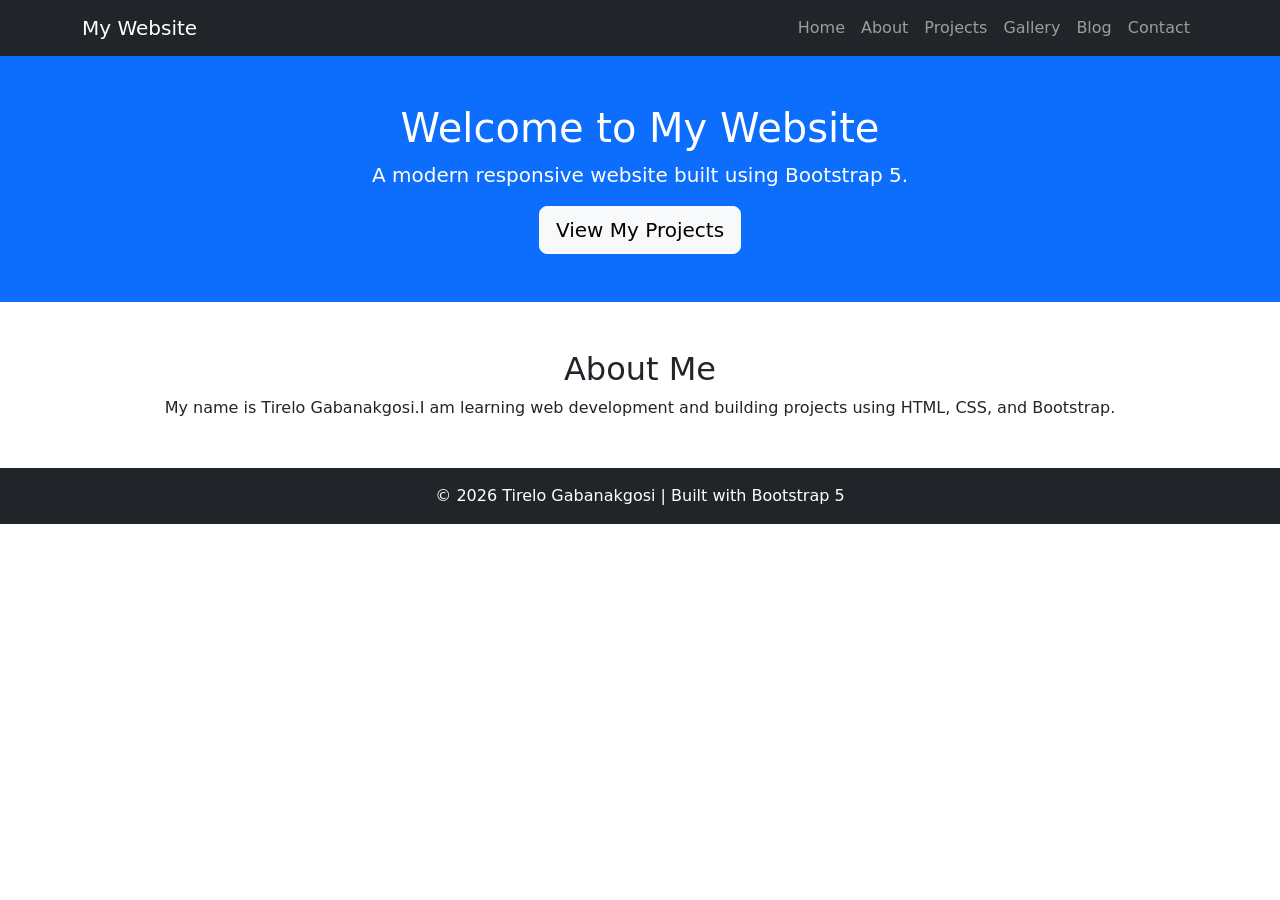
<file: index.html>
<!DOCTYPE html>
<html lang="en">
<head>
    <meta charset="UTF-8">
    <meta name="viewport" content="width=device-width, initial-scale=1.0">
    <title>Document</title>
    <link href="https://cdn.jsdelivr.net/npm/bootstrap@5.3.3/dist/css/bootstrap.min.css" rel="stylesheet">
</head>
<body>
<nav class="navbar navbar-expand-lg navbar-dark bg-dark">
  <div class="container">

    <a class="navbar-brand" href="index.html">My Website</a>

    <button class="navbar-toggler" type="button" data-bs-toggle="collapse" data-bs-target="#menu">
      <span class="navbar-toggler-icon"></span>
    </button>

    <div class="collapse navbar-collapse" id="menu">
      <ul class="navbar-nav ms-auto">

        <li class="nav-item">
          <a class="nav-link" href="index.html">Home</a>
        </li>

        <li class="nav-item">
          <a class="nav-link" href="about.html">About</a>
        </li>

        <li class="nav-item">
          <a class="nav-link" href="projects.html">Projects</a>
        </li>

        <li class="nav-item">
          <a class="nav-link" href="gallery.html">Gallery</a>
        </li>

        <li class="nav-item">
          <a class="nav-link" href="blog.html">Blog</a>
        </li>

        <li class="nav-item">
          <a class="nav-link" href="contact.html">Contact</a>
        </li>

      </ul>
    </div>

  </div>
</nav>

<header class="bg-primary text-white text-center p-5">
  <div class="container">
    <h1>Welcome to My Website</h1>
    <p class="lead">A modern responsive website built using Bootstrap 5.</p>
    <a href="projects.html" class="btn btn-light btn-lg">View My Projects</a>
  </div>
</header>

<section class="container mt-5">
  <h2 class="text-center">About Me</h2>
  <p class="text-center">
    My name is Tirelo Gabanakgosi.I am learning web development and building projects using HTML, CSS, and Bootstrap.
  </p>
</section>



<footer class="bg-dark text-white text-center p-3 mt-5">
  <p class="mb-0">&copy; 2026 Tirelo Gabanakgosi | Built with Bootstrap 5</p>
</footer>


  <script src="https://cdn.jsdelivr.net/npm/bootstrap@5.3.3/dist/js/bootstrap.bundle.min.js"></script>  
</body>

</html>
</file>
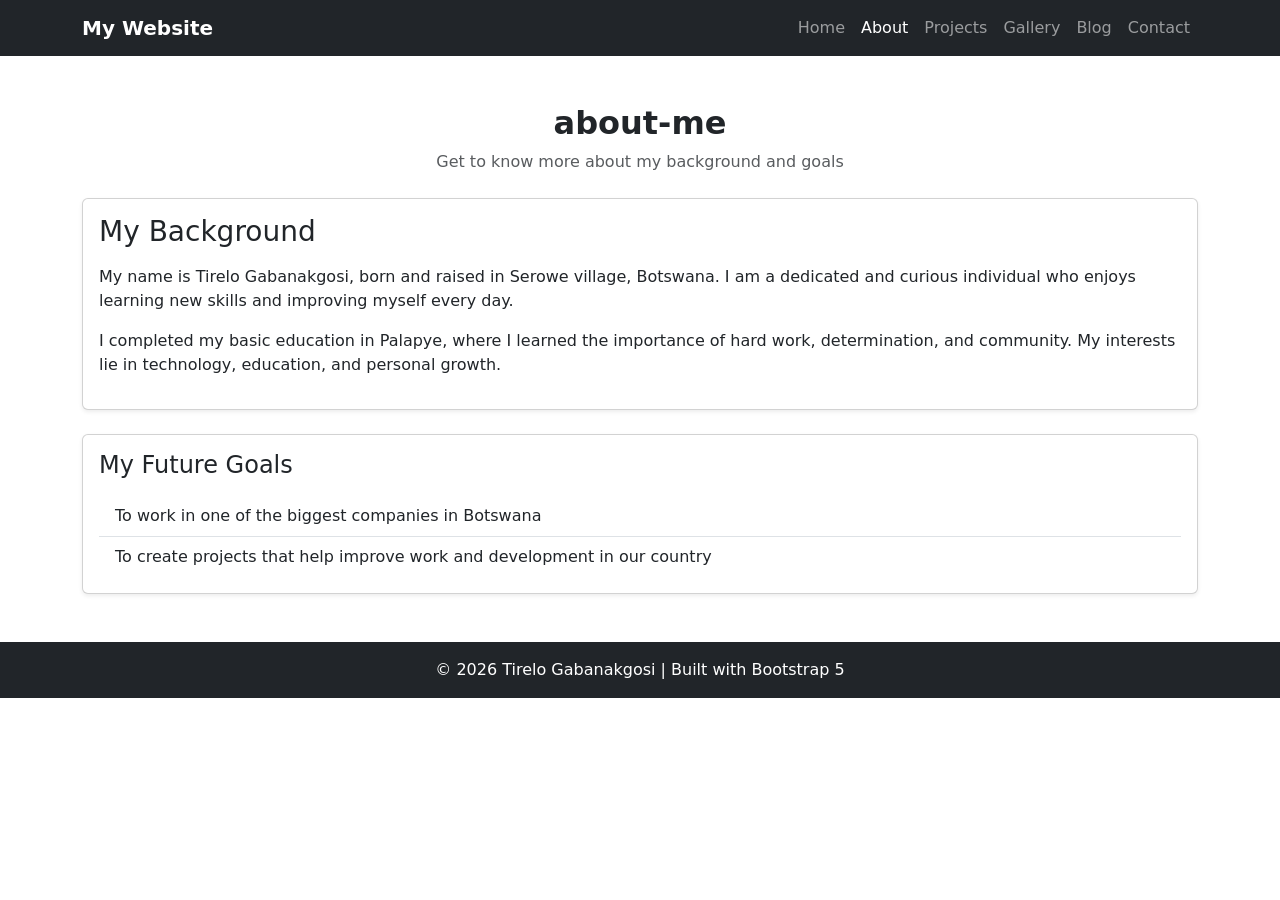
<file: about.html>
<!DOCTYPE html>
<html lang="en">
<head>
    <meta charset="UTF-8">
    <meta name="viewport" content="width=device-width, initial-scale=1.0">
    <title> Tirelo</title>
    <link href="https://cdn.jsdelivr.net/npm/bootstrap@5.3.3/dist/css/bootstrap.min.css" rel="stylesheet">
</head>
<body>

<nav class="navbar navbar-expand-lg navbar-dark bg-dark">
  <div class="container">
    <a class="navbar-brand fw-bold" href="index.html">My Website</a>

    <button class="navbar-toggler" type="button" data-bs-toggle="collapse" data-bs-target="#menu">
      <span class="navbar-toggler-icon"></span>
    </button>

    <div class="collapse navbar-collapse" id="menu">
      <ul class="navbar-nav ms-auto">

        <li class="nav-item">
          <a class="nav-link" href="index.html">Home</a>
        </li>

        <li class="nav-item">
          <a class="nav-link active" href="about.html">About</a>
        </li>

        <li class="nav-item">
          <a class="nav-link" href="projects.html">Projects</a>
        </li>

        <li class="nav-item">
          <a class="nav-link" href="gallery.html">Gallery</a>
        </li>

        <li class="nav-item">
          <a class="nav-link" href="blog.html">Blog</a>
        </li>

        <li class="nav-item">
          <a class="nav-link" href="contact.html">Contact</a>
        </li>

      </ul>
    </div>
  </div>
</nav>


<div class="container my-5">


  <div class="text-center mb-4">
    <h2 class="fw-bold">about-me</h2>
    <p class="text-muted">Get to know more about my background and goals</p>
  </div>

  
  <div class="card shadow-sm mb-4">
    <div class="card-body">
      <h3 class="card-title mb-3">My Background</h3>
      <p>
        My name is Tirelo Gabanakgosi, born and raised in Serowe village, Botswana.
        I am a dedicated and curious individual who enjoys learning new skills and improving myself every day.
      </p>
      <p>
        I completed my basic education in Palapye, where I learned the importance of hard work,
        determination, and community. My interests lie in technology, education, and personal growth.
      </p>
    </div>
  </div>


  <div class="card shadow-sm">
    <div class="card-body">
      <h4 class="card-title mb-3">My Future Goals</h4>
      <ul class="list-group list-group-flush">
        <li class="list-group-item">To work in one of the biggest companies in Botswana</li>
        <li class="list-group-item">To create projects that help improve work and development in our country</li>
      </ul>
    </div>
  </div>

</div>


<footer class="bg-dark text-white text-center p-3 mt-5">
  <p class="mb-0">&copy; 2026 Tirelo Gabanakgosi | Built with Bootstrap 5</p>
</footer>

<script src="https://cdn.jsdelivr.net/npm/bootstrap@5.3.3/dist/js/bootstrap.bundle.min.js"></script>

</body>
</html>
</file>
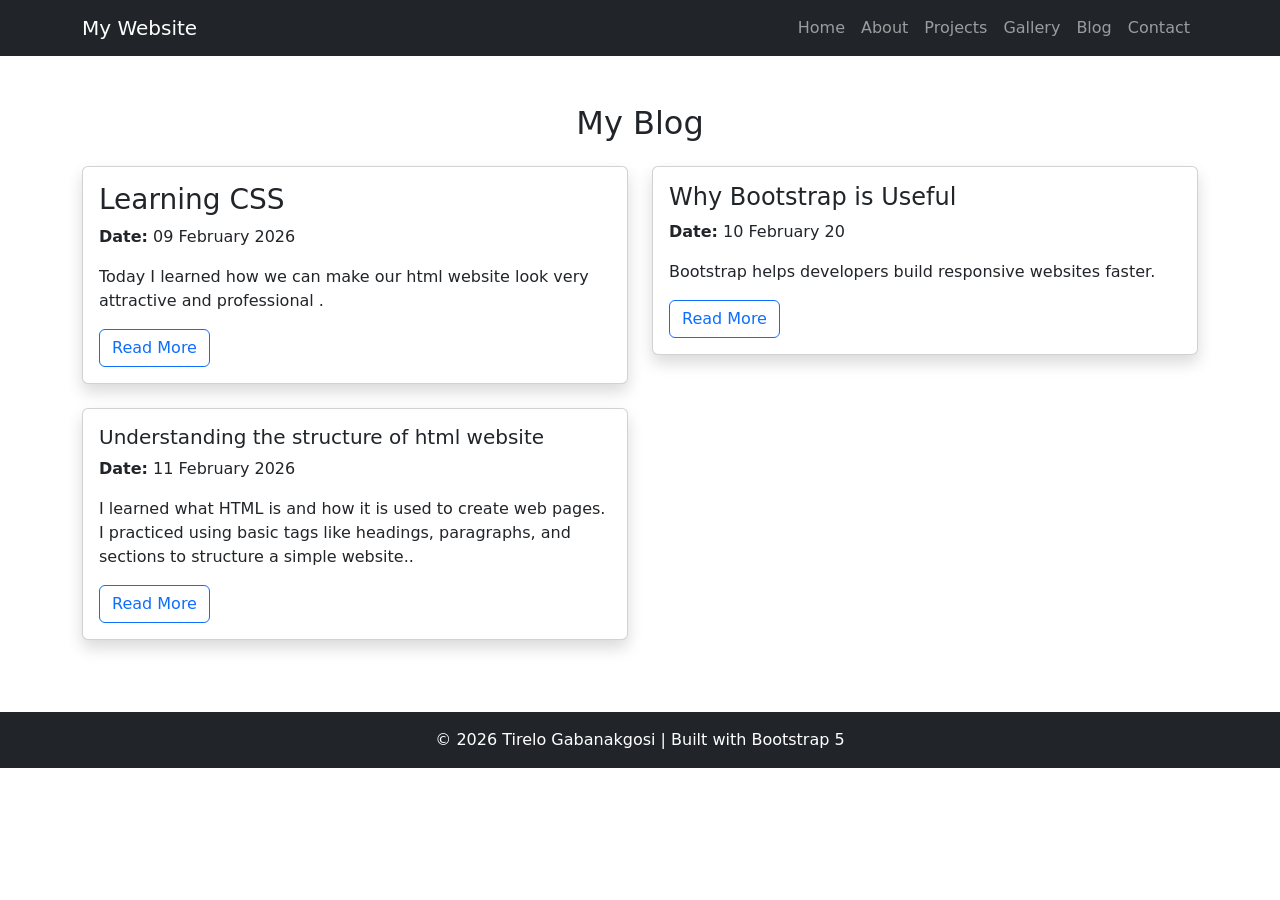
<file: blog.html>
<!DOCTYPE html>
<html lang="en">
<head>
    <meta charset="UTF-8">
    <meta name="viewport" content="width=device-width, initial-scale=1.0">
    <title>Document</title>
    <link href="https://cdn.jsdelivr.net/npm/bootstrap@5.3.3/dist/css/bootstrap.min.css" rel="stylesheet">

</head>
<body>
    <nav class="navbar navbar-expand-lg navbar-dark bg-dark">
  <div class="container">

    <a class="navbar-brand" href="index.html">My Website</a>

    <button class="navbar-toggler" type="button" data-bs-toggle="collapse" data-bs-target="#menu">
      <span class="navbar-toggler-icon"></span>
    </button>

    <div class="collapse navbar-collapse" id="menu">
      <ul class="navbar-nav ms-auto">

        <li class="nav-item">
          <a class="nav-link" href="index.html">Home</a>
        </li>

        <li class="nav-item">
          <a class="nav-link" href="about.html">About</a>
        </li>

        <li class="nav-item">
          <a class="nav-link" href="projects.html">Projects</a>
        </li>

        <li class="nav-item">
          <a class="nav-link" href="gallery.html">Gallery</a>
        </li>

        <li class="nav-item">
          <a class="nav-link" href="blog.html">Blog</a>
        </li>

        <li class="nav-item">
          <a class="nav-link" href="contact.html">Contact</a>
        </li>

      </ul>
    </div>

  </div>
</nav>

     <div class="container mt-5">
  <h2 class="text-center mb-4">My Blog</h2>

  <div class="row">

    <div class="col-md-6 mb-4">
      <div class="card shadow">
        <div class="card-body">
          <h3 class="card-title">Learning CSS</h3>
          <p><strong>Date:</strong> 09 February 2026</p>
          <p class="card-text">Today I learned how we can make our html website look very attractive and professional .</p>
          <a href="https://www.geeksforgeeks.org/css/how-to-add-css/" class="btn btn-outline-primary">Read More</a>
        </div>
      </div>
    </div>

    <div class="col-md-6 mb-4">
      <div class="card shadow">
        <div class="card-body">
          <h4 class="card-title">Why Bootstrap is Useful</h4>
          <p><strong>Date:</strong> 10 February 20</p>
          <p class="card-text">Bootstrap helps developers build responsive websites faster.</p>
          <a href="https://www.creative-tim.com/blog/web-design/8-reasons-to-use-bootstrap-for-web-development/" class="btn btn-outline-primary">Read More</a>
        </div>
      </div>
    </div>

<div class="col-md-6 mb-4">
      <div class="card shadow">
        <div class="card-body">
          <h5 class="card-title">Understanding the structure of html website</h5>
          <p><strong>Date:</strong> 11 February 2026</p>
          <p class="card-text">I learned what HTML is and how it is used to create web pages.
      I practiced using basic tags like headings, paragraphs, and sections
      to structure a simple website..</p>
          <a href="https://www.w3schools.com/html/html_intro.asp" class="btn btn-outline-primary">Read More</a>
        </div>
      </div>
    </div>

  </div>
</div>


      
<footer class="bg-dark text-white text-center p-3 mt-5">
  <p class="mb-0">&copy; 2026 Tirelo Gabanakgosi | Built with Bootstrap 5</p>
</footer>


<script src="https://cdn.jsdelivr.net/npm/bootstrap@5.3.3/dist/js/bootstrap.bundle.min.js"></script>
</body>

</html>
</file>
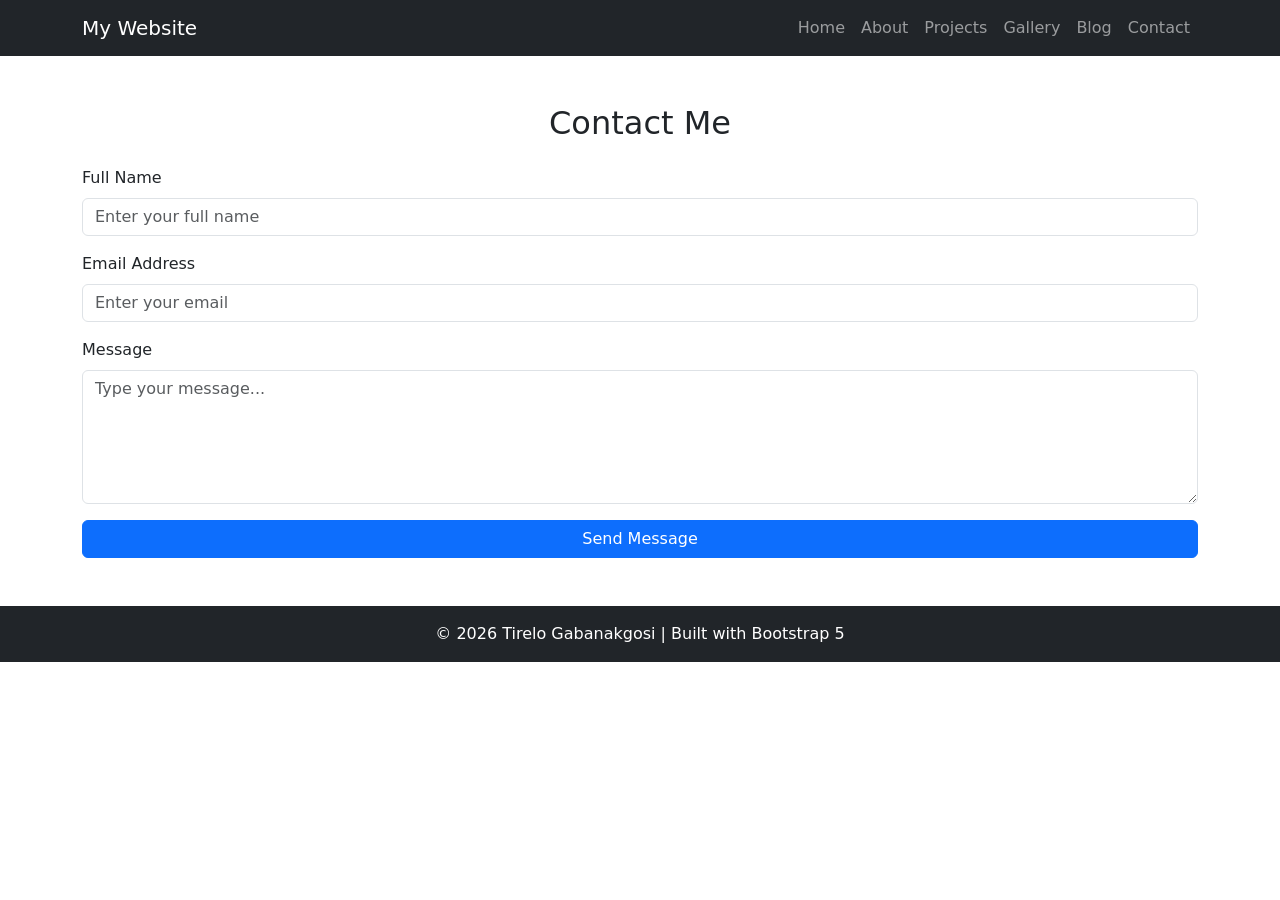
<file: contact.html>
<!DOCTYPE html>
<html lang="en">
<head>
  <meta charset="UTF-8">
  <meta name="viewport" content="width=device-width, initial-scale=1.0">
  <title>Document</title>
  <link href="https://cdn.jsdelivr.net/npm/bootstrap@5.3.3/dist/css/bootstrap.min.css" rel="stylesheet">
</head>
<body>

<nav class="navbar navbar-expand-lg navbar-dark bg-dark">
  <div class="container">

    <a class="navbar-brand" href="index.html">My Website</a>

    <button class="navbar-toggler" type="button" data-bs-toggle="collapse" data-bs-target="#menu">
      <span class="navbar-toggler-icon"></span>
    </button>

    <div class="collapse navbar-collapse" id="menu">
      <ul class="navbar-nav ms-auto">

        <li class="nav-item">
          <a class="nav-link" href="index.html">Home</a>
        </li>

        <li class="nav-item">
          <a class="nav-link" href="about.html">About</a>
        </li>

        <li class="nav-item">
          <a class="nav-link" href="projects.html">Projects</a>
        </li>

        <li class="nav-item">
          <a class="nav-link" href="gallery.html">Gallery</a>
        </li>

        <li class="nav-item">
          <a class="nav-link" href="blog.html">Blog</a>
        </li>

        <li class="nav-item">
          <a class="nav-link" href="contact.html">Contact</a>
        </li>

      </ul>
    </div>

  </div>
</nav>

<div class="container mt-5">
  <h2 class="text-center mb-4">Contact Me</h2>

  <form>

    <div class="mb-3">
      <label class="form-label">Full Name</label>
      <input type="text" class="form-control" placeholder="Enter your full name" required>
    </div>

    <div class="mb-3">
      <label class="form-label">Email Address</label>
      <input type="email" class="form-control" placeholder="Enter your email" required>
    </div>

    <div class="mb-3">
      <label class="form-label">Message</label>
      <textarea class="form-control" rows="5" placeholder="Type your message..." required></textarea>
    </div>

    <button type="submit" class="btn btn-primary w-100">Send Message</button>

  </form>
</div>

<footer class="bg-dark text-white text-center p-3 mt-5">
  <p class="mb-0">&copy; 2026 Tirelo Gabanakgosi | Built with Bootstrap 5</p>
</footer>

  <script src="https://cdn.jsdelivr.net/npm/bootstrap@5.3.3/dist/js/bootstrap.bundle.min.js"></script>
</body>

</html>
</file>
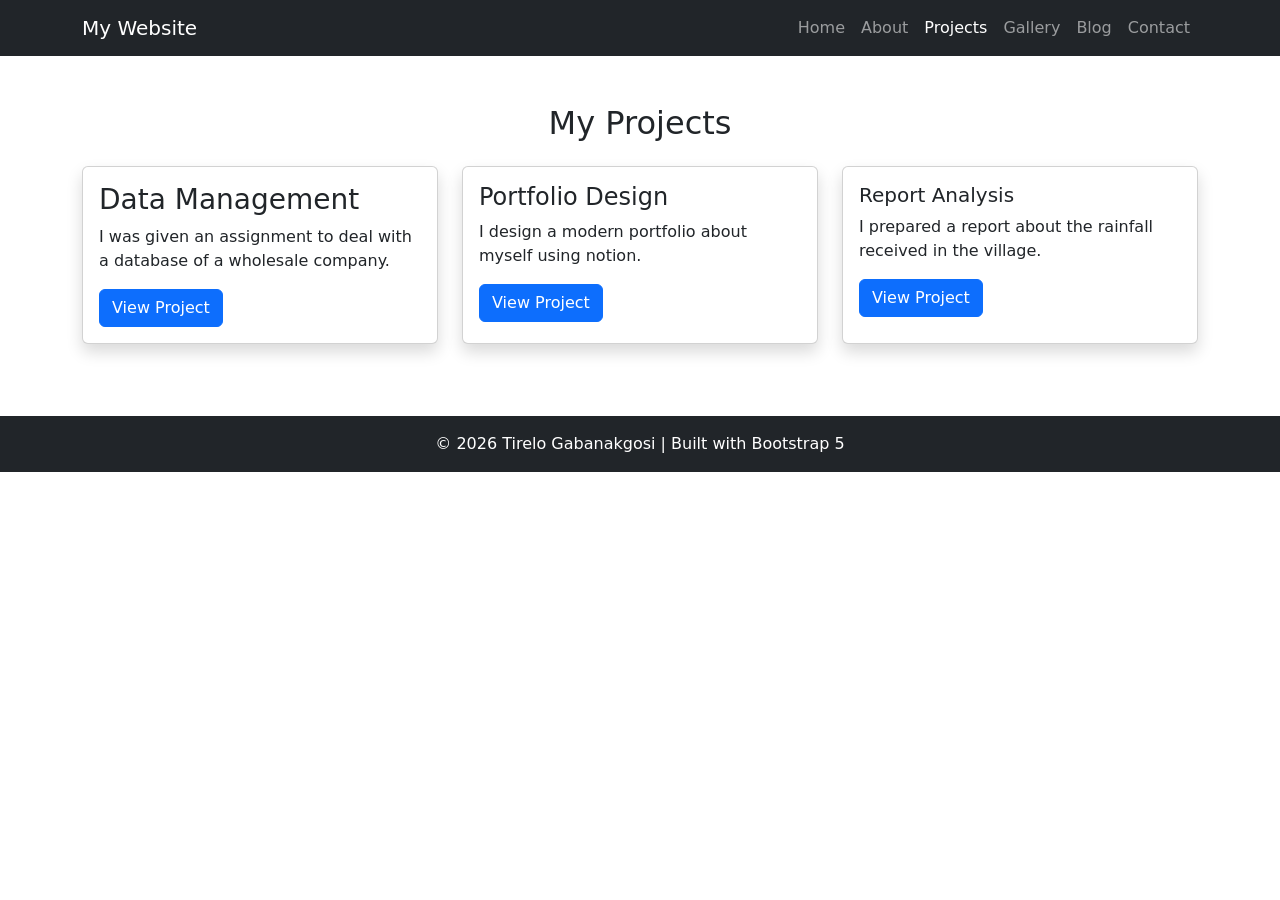
<file: projects.html>
<!DOCTYPE html>
<html lang="en">
<head>
  <meta charset="UTF-8">
  <meta name="viewport" content="width=device-width, initial-scale=1.0">
  <title>My Projects</title>
  <link href="https://cdn.jsdelivr.net/npm/bootstrap@5.3.3/dist/css/bootstrap.min.css" rel="stylesheet">
</head>

<body>

<nav class="navbar navbar-expand-lg navbar-dark bg-dark">
  <div class="container">

    <a class="navbar-brand" href="index.html">My Website</a>

    <button class="navbar-toggler" type="button" data-bs-toggle="collapse" data-bs-target="#menu">
      <span class="navbar-toggler-icon"></span>
    </button>

    <div class="collapse navbar-collapse" id="menu">
      <ul class="navbar-nav ms-auto">

        <li class="nav-item">
          <a class="nav-link" href="index.html">Home</a>
        </li>

        <li class="nav-item">
          <a class="nav-link" href="about.html">About</a>
        </li>

        <li class="nav-item">
          <a class="nav-link active" href="projects.html">Projects</a>
        </li>

        <li class="nav-item">
          <a class="nav-link" href="gallery.html">Gallery</a>
        </li>

        <li class="nav-item">
          <a class="nav-link" href="blog.html">Blog</a>
        </li>

        <li class="nav-item">
          <a class="nav-link" href="contact.html">Contact</a>
        </li>

      </ul>
    </div>

  </div>
</nav>

<SECTION>
<div class="container mt-5">
  <h2 class="text-center mb-4">My Projects</h2>

  <div class="row">

    <div class="col-md-4 mb-4">
      <div class="card shadow h-100">
        <div class="card-body">
          <h3 class="card-title">Data Management</h3>
          <p class="card-text">
            I was given an assignment to deal with a database of a wholesale company.
          </p>
          <a href="https://mybac.sharepoint.com/sites/ComputerTechnologyAssignment/Shared%20Documents/Forms/AllItems.aspx?id=%2Fsites%2FComputerTechnologyAssignment%2FShared%20Documents%2FCT%20Assignment%20Submission%202025%2FBIDA%2Ffbda25%2D027&viewid=faa66c18%2D4e0e%2D4272%2D8e86%2D3ee7fc4f515b&sharingv2=true&fromShare=true&at=9&CT=1772474743648&OR=OWA%2DNT%2DMail&CID=31dd2f47%2Dcbf8%2D89b4%2Dd3fb%2Da665b17a6075&FolderCTID=0x0120005FA6A551CF2B764E9CDAD1B17411A85F" class="btn btn-primary">View Project</a>
        </div>
      </div>
    </div>

    <div class="col-md-4 mb-4">
      <div class="card shadow h-100">
        <div class="card-body">
          <h4 class="card-title">Portfolio Design</h4>
          <p class="card-text">
            I design a modern portfolio about myself using notion.
          </p>
          <a href="https://www.notion.so/PERSONAL-BLOG-PAGE-2901b456b0a2805b88a7c8deb26e834b" class="btn btn-primary">View Project</a>
        </div>
      </div>
    </div>

    <div class="col-md-4 mb-4">
      <div class="card shadow h-100">
        <div class="card-body">
          <h5 class="card-title">Report Analysis</h5>
          <p class="card-text">
            I prepared a report about the rainfall received in the village.
          </p>
          <a href="https://mybac-my.sharepoint.com/:x:/r/personal/fbda25-027_thuto_bac_ac_bw/_layouts/15/Doc.aspx?sourcedoc=%7BADC753B3-543D-455F-96EA-3FBED9077726%7D&file=Book1%20(version%201).xlsb.xlsx&action=default&mobileredirect=true&wdOrigin=OUTLOOK-METAOS.FILEBROWSER" class="btn btn-primary">View Project</a>
        </div>
        </div>
      </div>
    </div>


</div>
</SECTION>


<footer class="bg-dark text-white text-center p-3 mt-5">
  <p class="mb-0">&copy; 2026 Tirelo Gabanakgosi | Built with Bootstrap 5</p>
</footer>


<script src="https://cdn.jsdelivr.net/npm/bootstrap@5.3.3/dist/js/bootstrap.bundle.min.js"></script>

</body>
</html>
</file>
